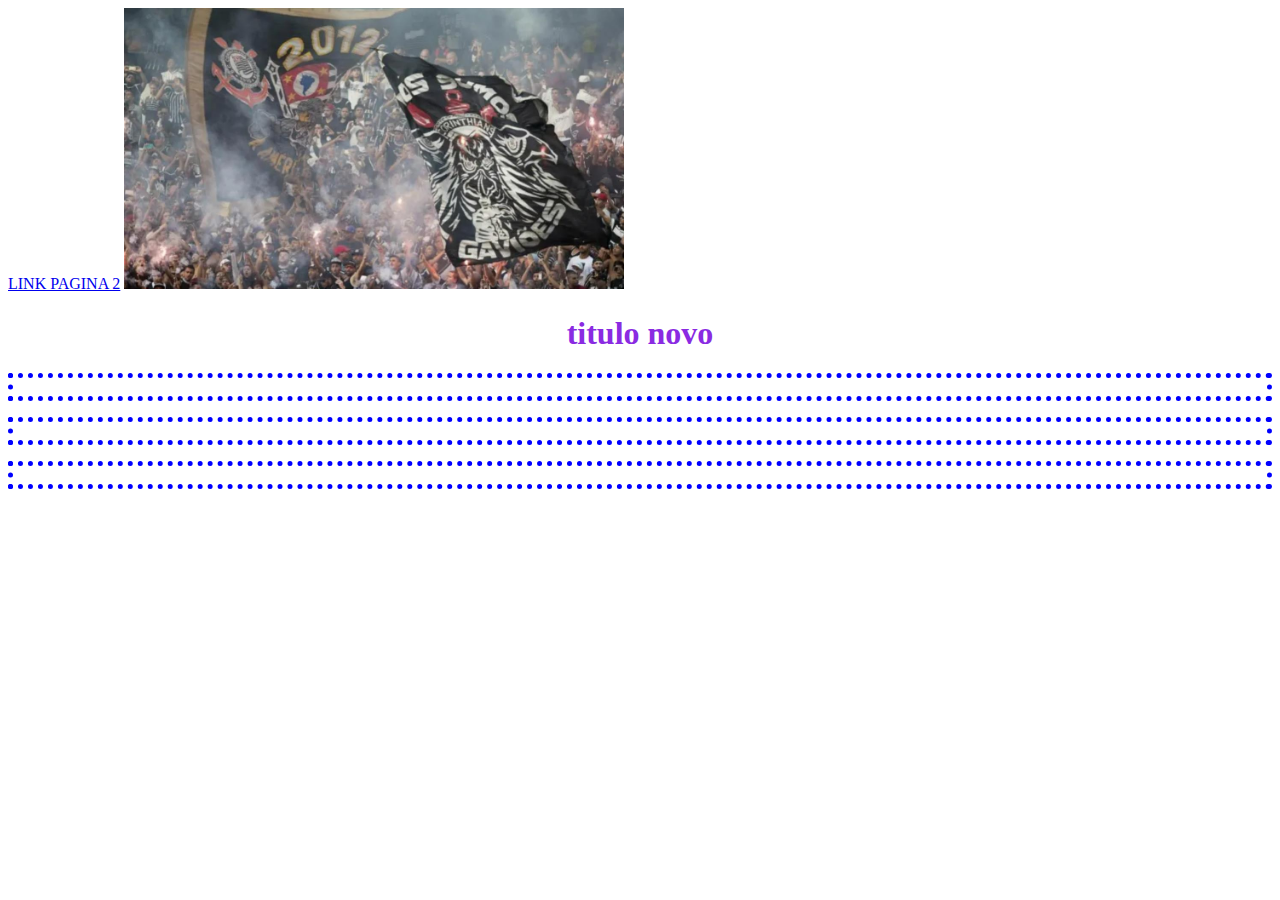
<file: index.html>
<!DOCTYPE html>
<html lang=""> <!--delimitção do html-->
    <head> <!--Cabeçalho invisíel-->
        <meta charset="utf-8">
        <link rel="stylesheet" href="style.css">
        <title>corinthians</title>
        <a href="index2.html">LINK PAGINA 2</a>
    </head>

    <body> <!--corpo visível-->
        <img id="imagem1" src="coringa.jpg" alt="bandeira do corinthians">
<h1 style="color: blueviolet; text-align: center;">titulo novo</h1>

<p>primeiro parágrafo do meu site</p> <!--itálico-->
<p>segundo parágrafo do meu site</p> <!--segundo-traçado-->
<p>terceiro parágrafo do meu site</p> <!--terceiro-sublinhado-->




    </body>



</html>
</file>
<file: style.css>
p{
    color: white ;
    border: dotted 5px blue;
}
#imagem1{
    width: 500px; 
}
</file>
